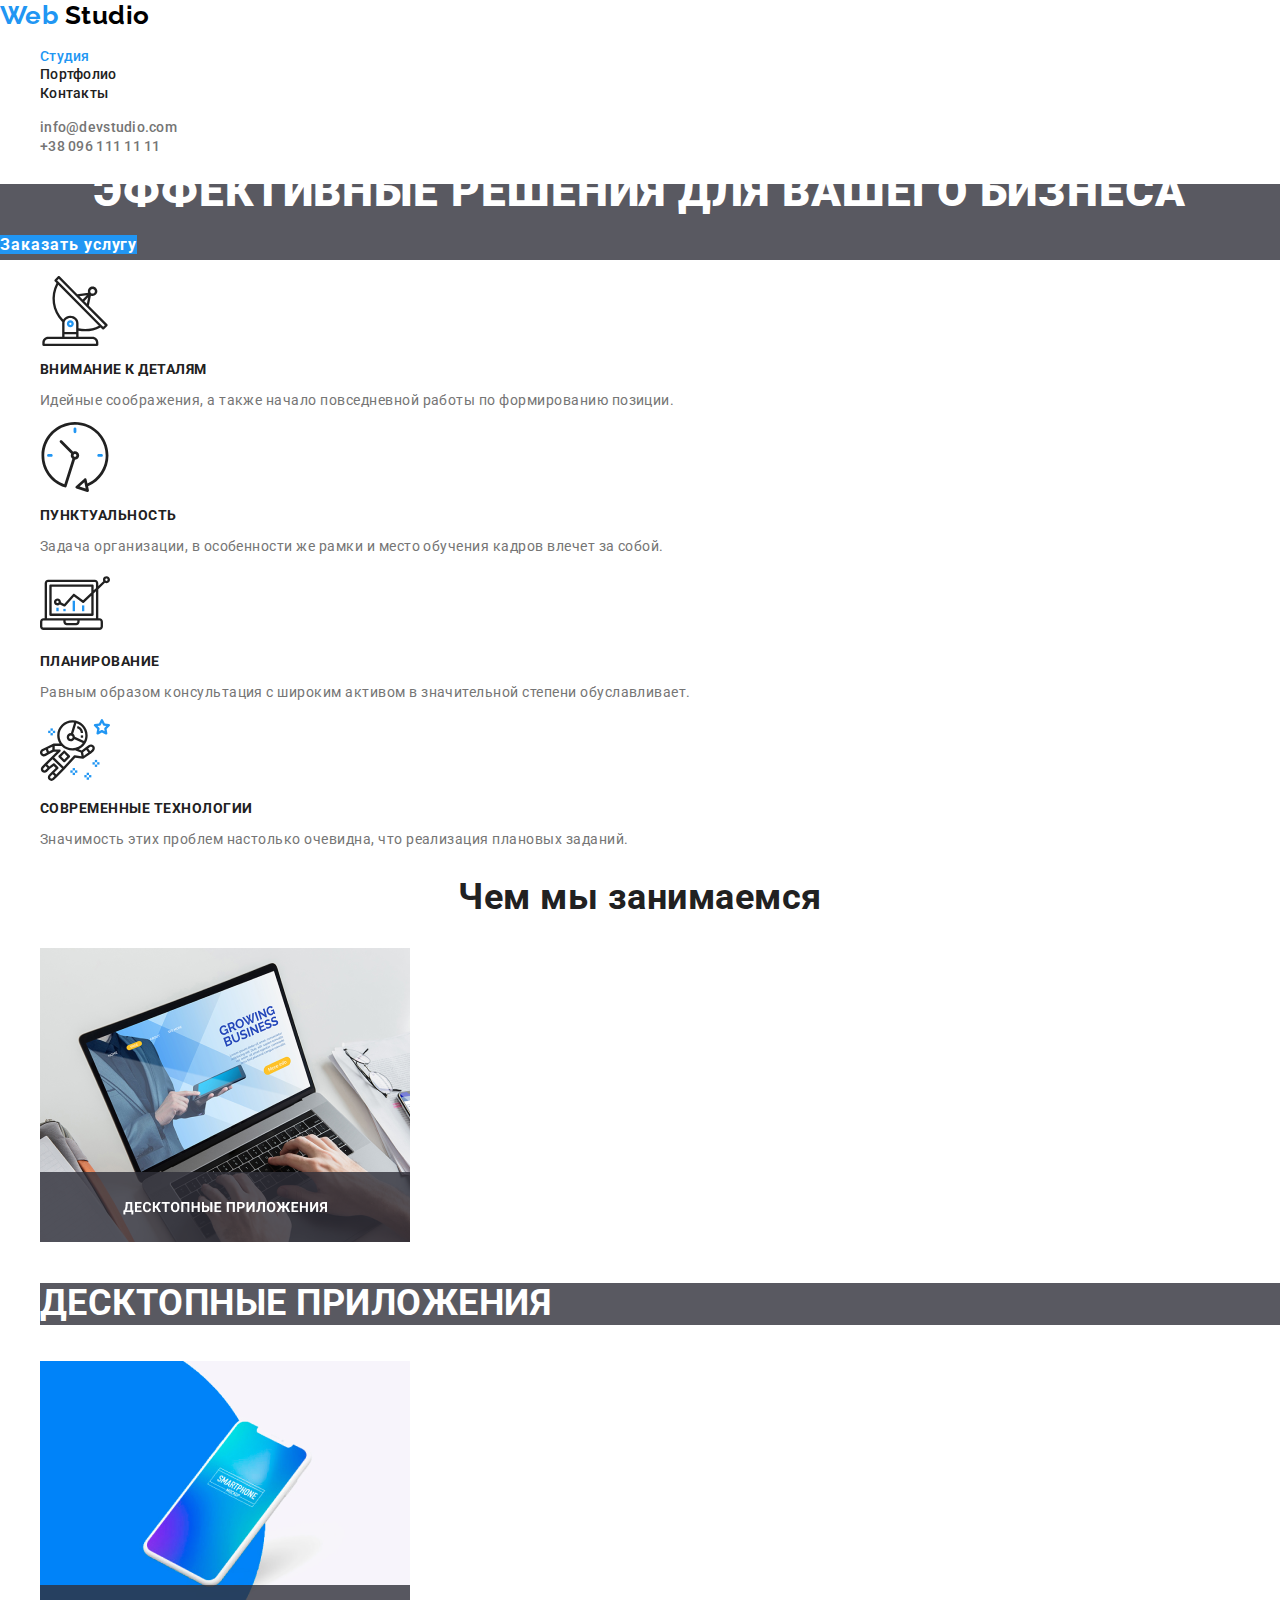
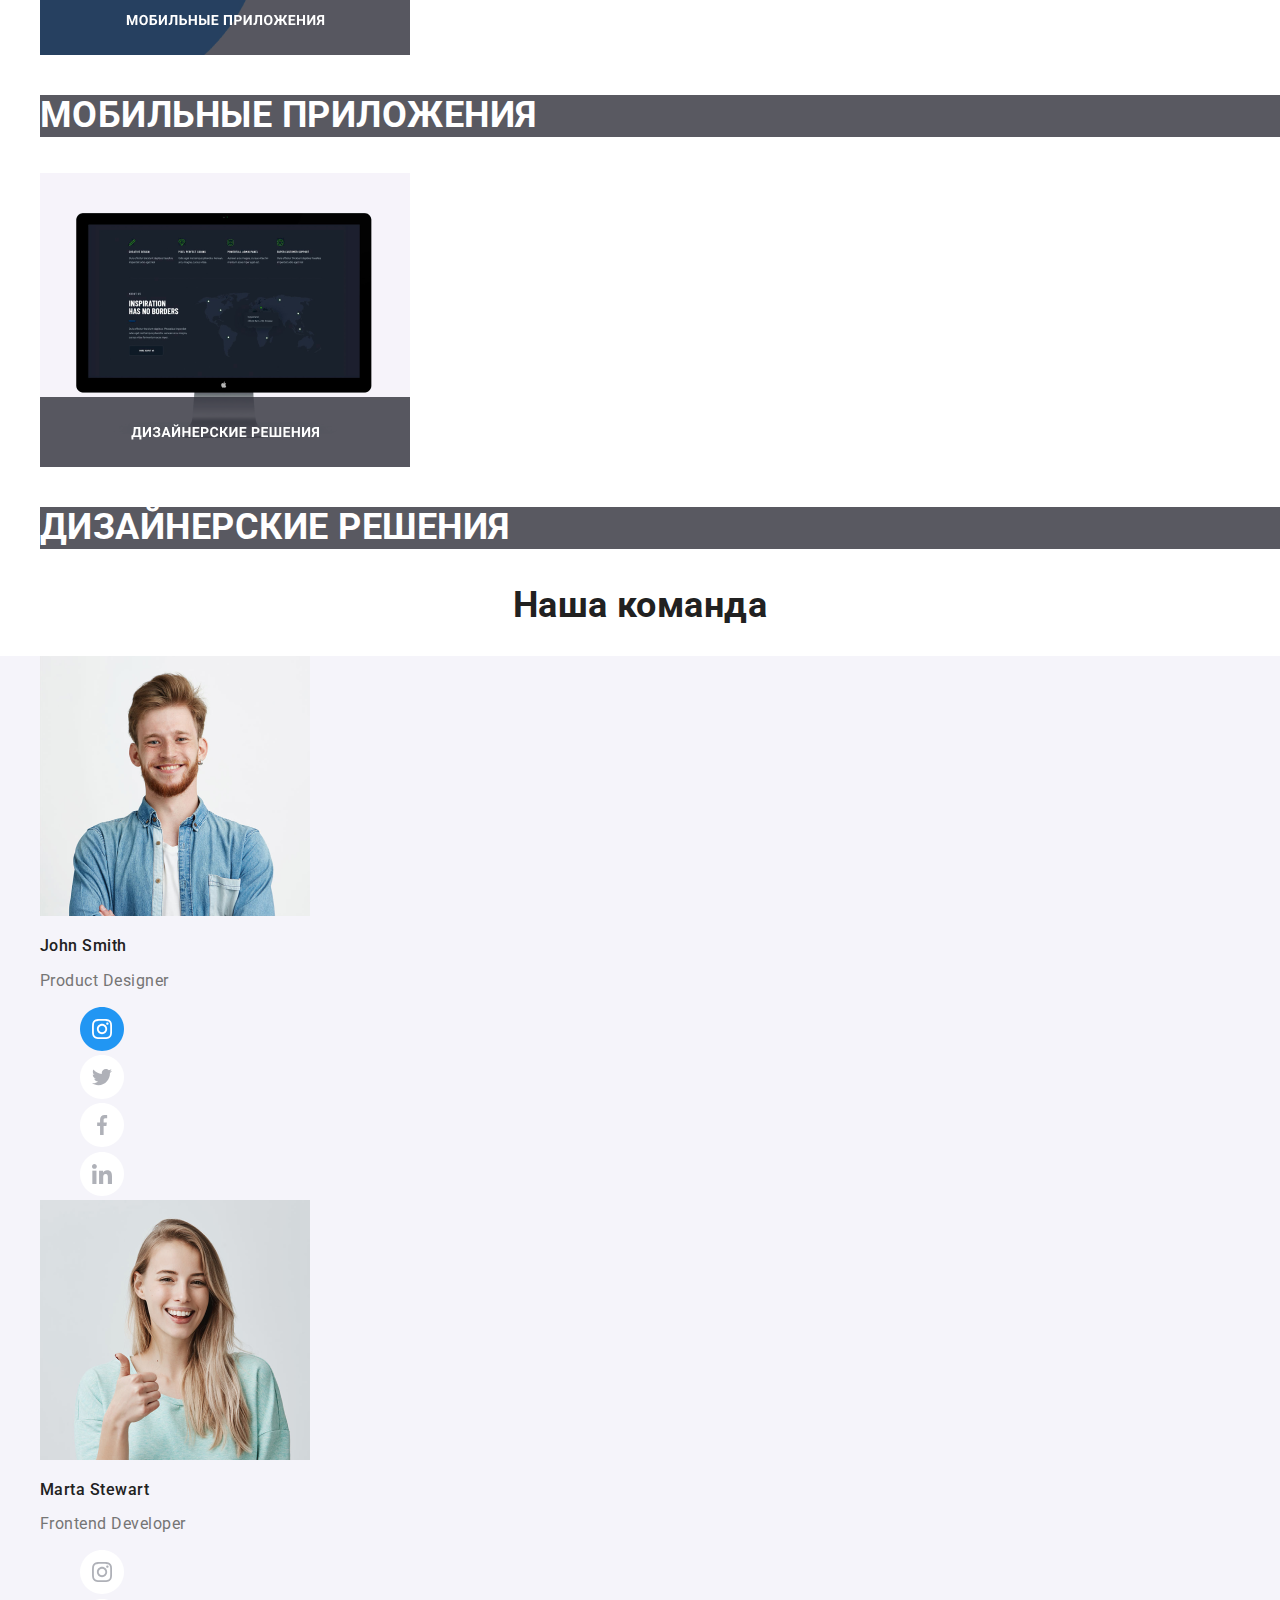
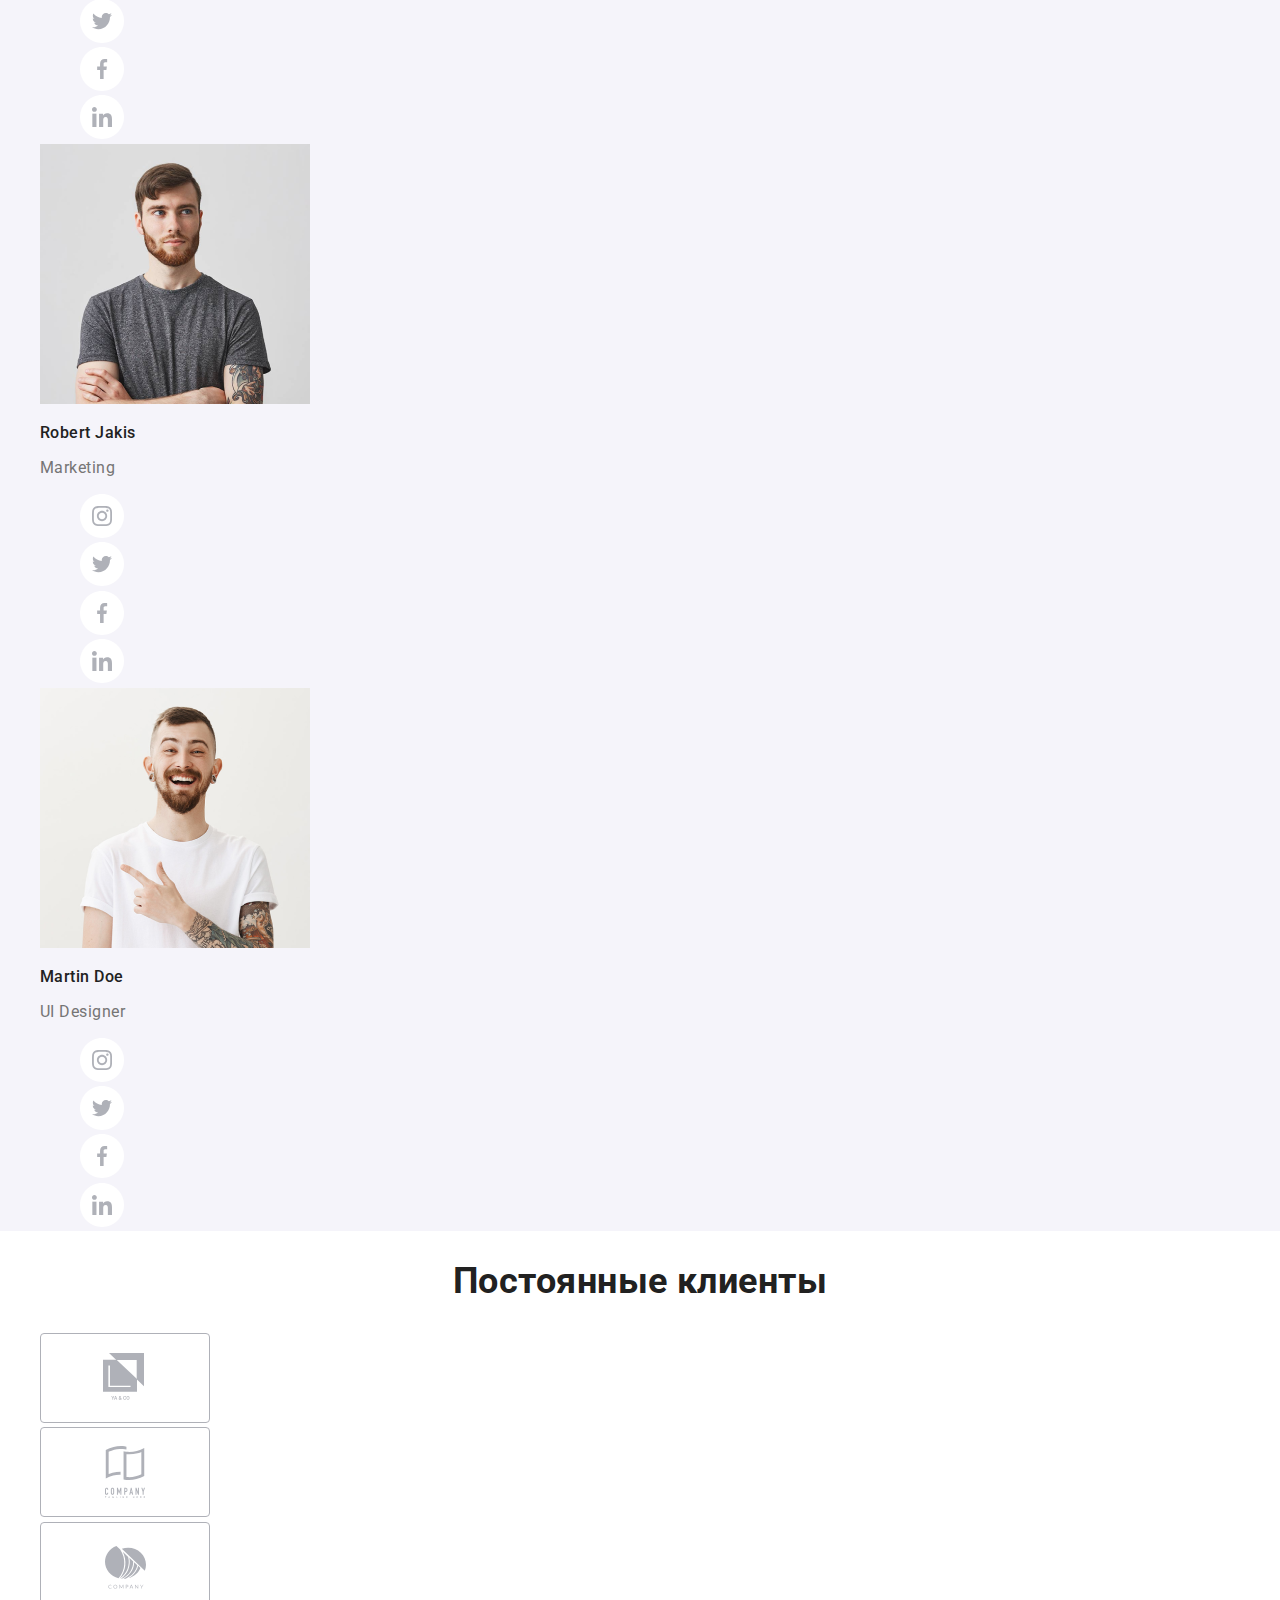
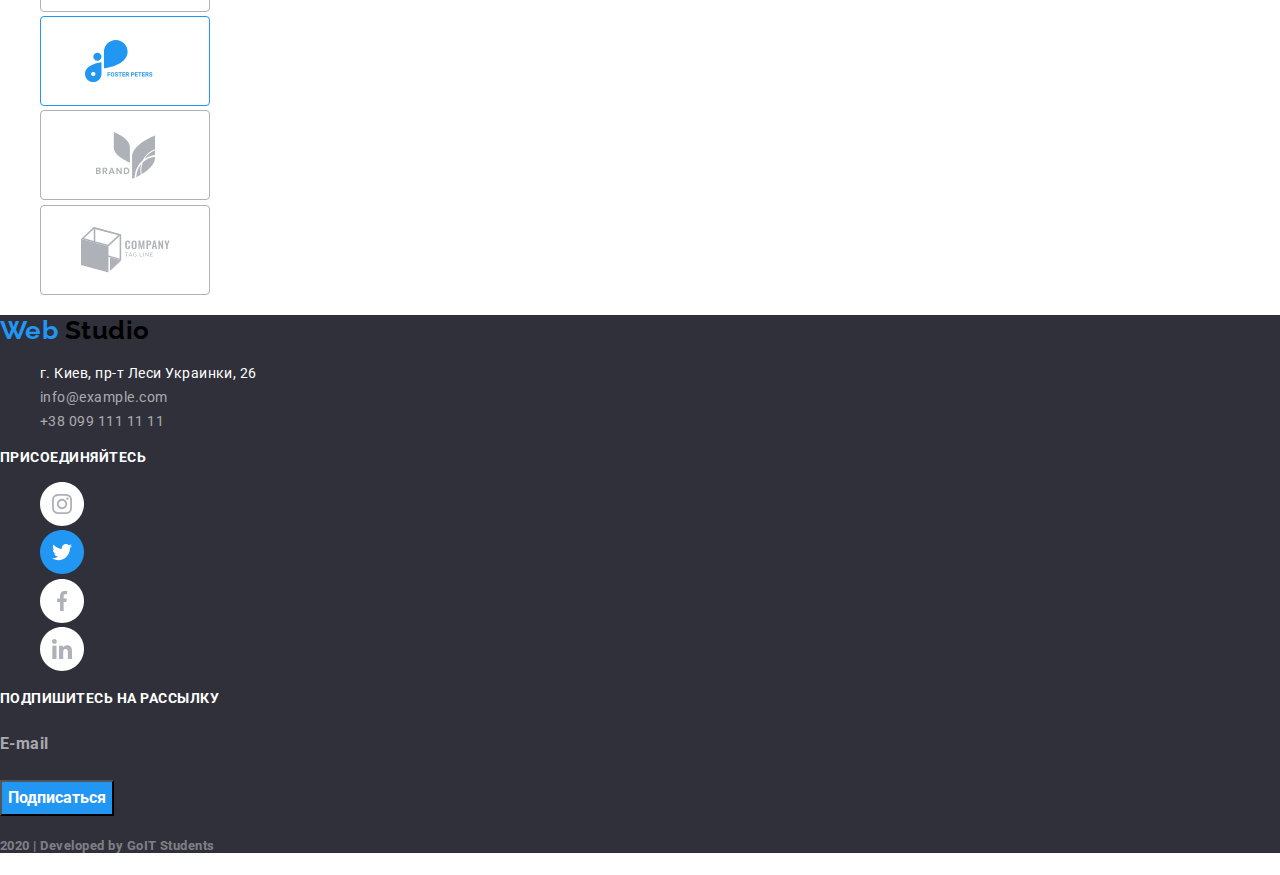
<file: index.html>
<!DOCTYPE html>
<html lang="ru">
  <head>
    <meta charset="UTF-8" />
    <meta name="viewport" content="width=device-width, initial-scale=1.0" />
    <title>Document</title>
    <link
      rel="stylesheet"
      href="https://fonts.googleapis.com/css2?family=Raleway:wght@700&family=Roboto:wght@400;500;700;900&display=swap"
    />
    <link rel="stylesheet" href="./css/normalize.css" />
    <link rel="stylesheet" href="./css/main.css" />
  </head>
  <body>
    <header>
      <a lang="en" href="/" class="logo">
        <span class="blue">Web</span> <span class="black">Studio</span>
      </a>

      <ul class="site-nav">
        <li><a href="" class="link current">Студия</a></li>
        <li><a href="./portfolio.html" class="link">Портфолио</a></li>
        <li><a href="" class="link">Контакты</a></li>
      </ul>

      <ul class="contact-us">
        <li>
          <a href="mailto:info@devstudio.com" class="link"
            >info@devstudio.com</a
          >
        </li>
        <li><a href="tel:+380961111111" class="link">+38 096 111 11 11</a></li>
      </ul>
    </header>

    <main>
      <!-- Hero -->
      <section class="hero">
        <h1>Эффективные решения для вашего бизнеса</h1>
        <a href="" class="link button">Заказать услугу</a>
      </section>

      <!-- Features  -->
      <section class="feature-list">
        <ul>
          <li>
            <img src="./images/antenna.svg" alt="Антена" />
            <h2 class="title">Внимание к деталям</h2>
            <p>
              Идейные соображения, а также начало повседневной работы по
              формированию позиции.
            </p>
          </li>
          <li>
            <img src="./images/clock.svg" alt="Часы" />
            <h2 class="title">Пунктуальность</h2>
            <p>
              Задача организации, в особенности же рамки и место обучения кадров
              влечет за собой.
            </p>
          </li>
          <li>
            <img src="./images/diagram.svg" alt="Диаграмма" />
            <h2 class="title">Планирование</h2>
            <p>
              Равным образом консультация с широким активом в значительной
              степени обуславливает.
            </p>
          </li>
          <li>
            <img src="./images/astronaut.svg" alt="Астронавт" />
            <h2 class="title">Современные технологии</h2>
            <p>
              Значимость этих проблем настолько очевидна, что реализация
              плановых заданий.
            </p>
          </li>
        </ul>
      </section>

      <!-- About us -->
      <section>
        <h2 class="main-title">Чем мы занимаемся</h2>
        <ul class="about-us-content">
          <li>
            <img src="./images/laptop.png" alt="Ноутбук" />
            <h3>Десктопные приложения</h3>
          </li>
          <li>
            <img src="./images/phone.png" alt="Телефон" />
            <h3>Мобильные приложения</h3>
          </li>
          <li>
            <img src="./images/design.png" alt="Дизайн" />
            <h3>Дизайнерские решения</h3>
          </li>
        </ul>
      </section>

      <!-- Team -->
      <section>
        <h2 class="main-title">Наша команда</h2>
        <ul class="team-list">
          <li>
            <img src="./images/John_Smith.png" alt="Фотография дизайнера" />
            <h3 class="title">John Smith</h3>
            <p>Product Designer</p>
            <ul class="social-networks">
              <li>
                <a href="" class="link">
                  <img
                    src="./images/instagram1.svg"
                    alt="Профиль в Инстаграм"
                  />
                </a>
              </li>
              <li>
                <a href="" class="link">
                  <img src="./images/twitter.svg" alt="Профиль в Твиттер" />
                </a>
              </li>
              <li>
                <a href="" class="link">
                  <img src="./images/facebook.svg" alt="Профиль в Фейсбук" />
                </a>
              </li>
              <li>
                <a href="" class="link">
                  <img src="./images/linkedin.svg" alt="Профиль в Линкедин" />
                </a>
              </li>
            </ul>
          </li>
          <li>
            <img
              src="./images/Marta_Stewart.png"
              alt="Фотография разработчика"
            />
            <h3 class="title">Marta Stewart</h3>
            <p>Frontend Developer</p>
            <ul class="social-networks">
              <li>
                <a href="" class="link">
                  <img src="./images/instagram.svg" alt="Профиль в Инстаграм" />
                </a>
              </li>
              <li>
                <a href="" class="link">
                  <img src="./images/twitter.svg" alt="Профиль в Твиттер" />
                </a>
              </li>
              <li>
                <a href="" class="link">
                  <img src="./images/facebook.svg" alt="Профиль в Фейсбук" />
                </a>
              </li>
              <li>
                <a href="" class="link">
                  <img src="./images/linkedin.svg" alt="Профиль в Линкедин" />
                </a>
              </li>
            </ul>
          </li>
          <li>
            <img src="./images/Robert_Jakis.png" alt="Фотография маркетолога" />
            <h3 class="title">Robert Jakis</h3>
            <p>Marketing</p>
            <ul class="social-networks">
              <li>
                <a href="" class="link">
                  <img src="./images/instagram.svg" alt="Профиль в Инстаграм" />
                </a>
              </li>
              <li>
                <a href="" class="link">
                  <img src="./images/twitter.svg" alt="Профиль в Твиттер" />
                </a>
              </li>
              <li>
                <a href="" class="link">
                  <img src="./images/facebook.svg" alt="Профиль в Фейсбук" />
                </a>
              </li>
              <li>
                <a href="" class="link">
                  <img src="./images/linkedin.svg" alt="Профиль в Линкедин" />
                </a>
              </li>
            </ul>
          </li>
          <li>
            <img src="./images/Martin_Doe.png" alt="Фотография дизайнера" />
            <h3 class="title">Martin Doe</h3>
            <p>UI Designer</p>
            <ul class="social-networks">
              <li>
                <a href="" class="link">
                  <img src="./images/instagram.svg" alt="Профиль в Инстаграм" />
                </a>
              </li>
              <li>
                <a href="" class="link">
                  <img src="./images/twitter.svg" alt="Профиль в Твиттер" />
                </a>
              </li>
              <li>
                <a href="" class="link">
                  <img src="./images/facebook.svg" alt="Профиль в Фейсбук" />
                </a>
              </li>
              <li>
                <a href="" class="link">
                  <img src="./images/linkedin.svg" alt="Профиль в Линкедин" />
                </a>
              </li>
            </ul>
          </li>
        </ul>
      </section>

      <!-- Clients -->
      <section>
        <h2 class="main-title">Постоянные клиенты</h2>
        <ul class="clients-list">
          <li>
            <a href="" class="link">
              <img src="./images/Client1.svg" alt="Логотип компании" />
            </a>
          </li>
          <li>
            <a href="" class="link">
              <img src="./images/Client2.svg" alt="Логотип компании" />
            </a>
          </li>
          <li>
            <a href="" class="link">
              <img src="./images/Client3.svg" alt="Логотип компании" />
            </a>
          </li>
          <li>
            <a href="" class="link">
              <img src="./images/Client4.svg" alt="Логотип компании" />
            </a>
          </li>
          <li>
            <a href="" class="link">
              <img src="./images/Client5.svg" alt="Логотип компании" />
            </a>
          </li>
          <li>
            <a href="" class="link">
              <img src="./images/Client6.svg" alt="Логотип компании" />
            </a>
          </li>
        </ul>
      </section>
    </main>

    <footer>
      <a lang="en" href="/" class="logo">
        <span class="blue">Web</span> <span class="black">Studio</span>
      </a>
      <ul>
        <li class="address">г. Киев, пр-т Леси Украинки, 26</li>
        <li class="contacts">info@example.com</li>
        <li class="contacts">+38 099 111 11 11</li>
      </ul>

      <h3 class="call-to-action">Присоединяйтесь</h3>
      <ul class="social-networks">
        <li>
          <a href="" class="link">
            <img src="./images/instagram.svg" alt="Страница в Инстаграм" />
          </a>
        </li>
        <li>
          <a href="" class="link">
            <img src="./images/twitter1.svg" alt="Страница в Твиттер" />
          </a>
        </li>
        <li>
          <a href="" class="link">
            <img src="./images/facebook.svg" alt="Страница в Фейсбук" />
          </a>
        </li>
        <li>
          <a href="" class="link">
            <img src="./images/linkedin.svg" alt="Страница в Линкедин" />
          </a>
        </li>
      </ul>

      <h3 class="call-to-action">Подпишитесь на рассылку</h3>

      <!--<form action="E-mail"></form>
              <input type="E-mail" />-->
      <h4 class="contacts-form">E-mail</h4>
      <button>Подписаться</button>

      <h5 class="under-footer">2020 | Developed by GoIT Students</h5>
    </footer>
  </body>
</html>
</file>
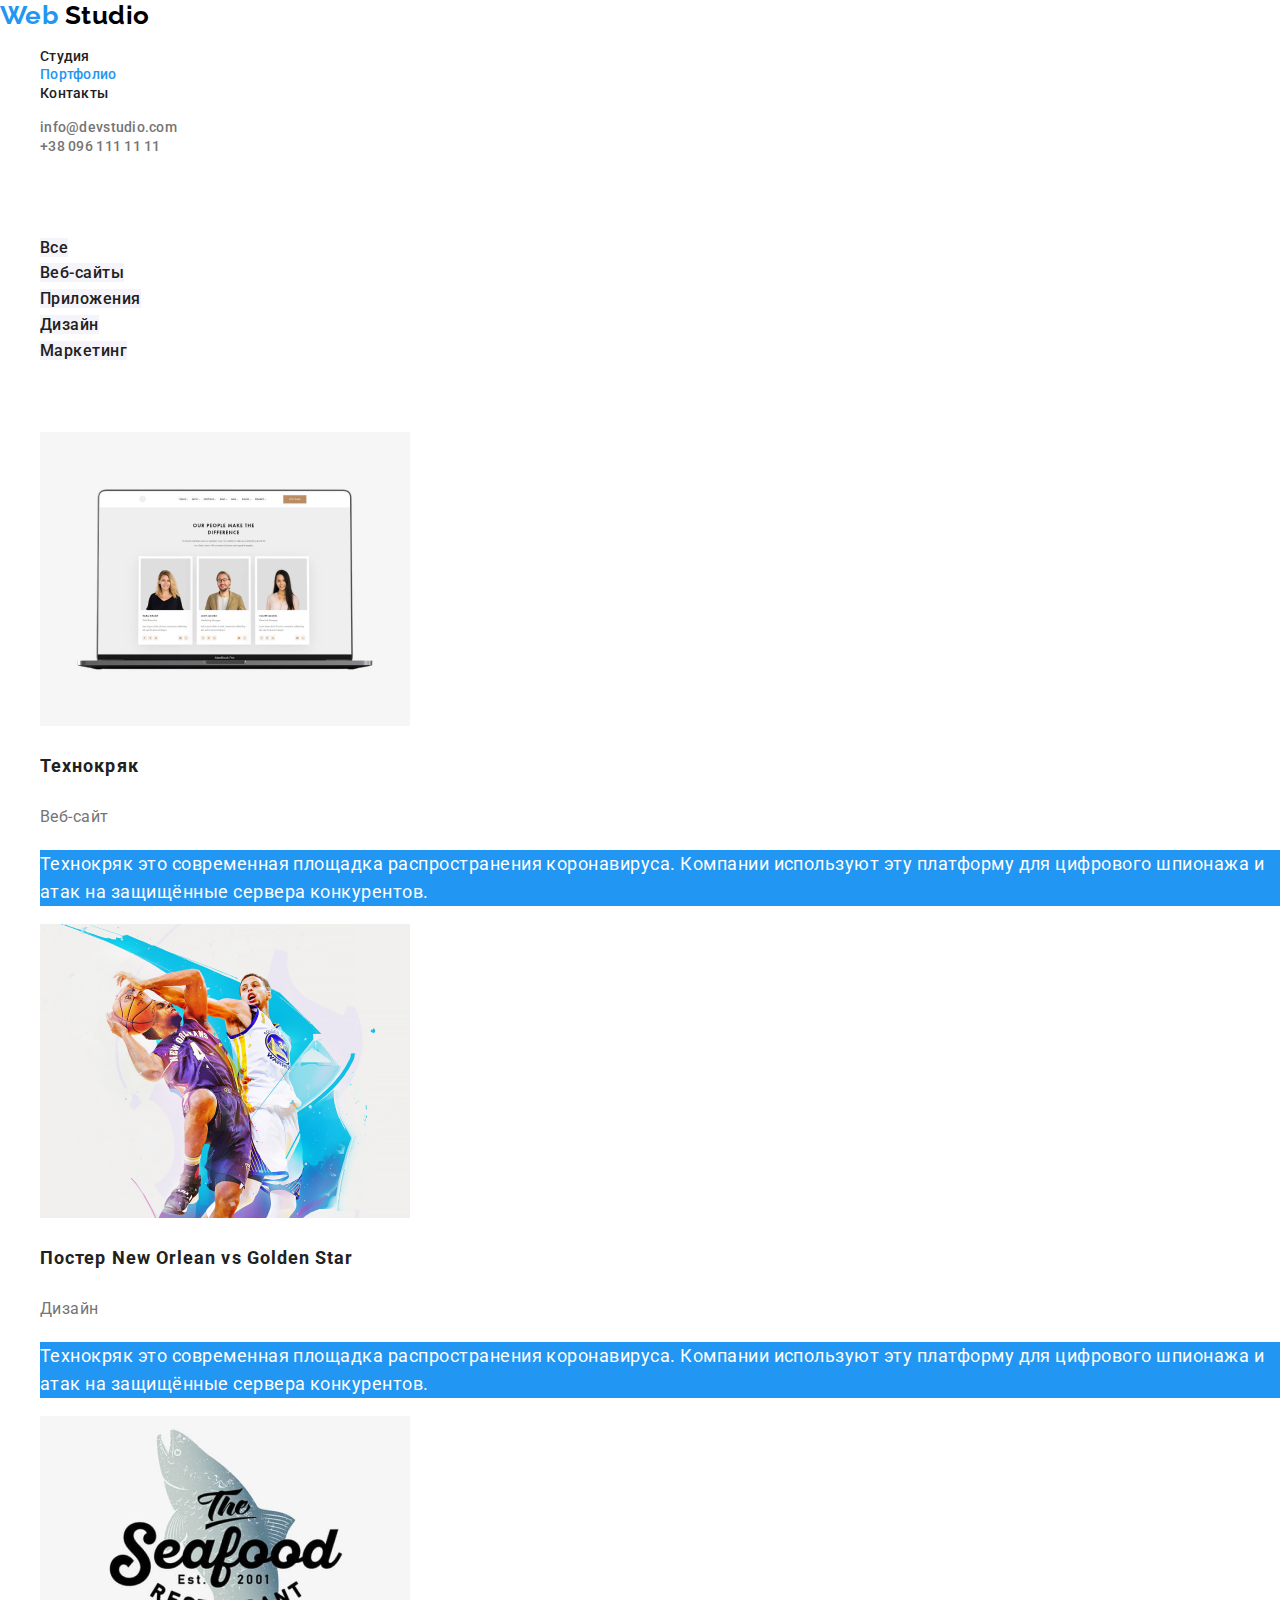
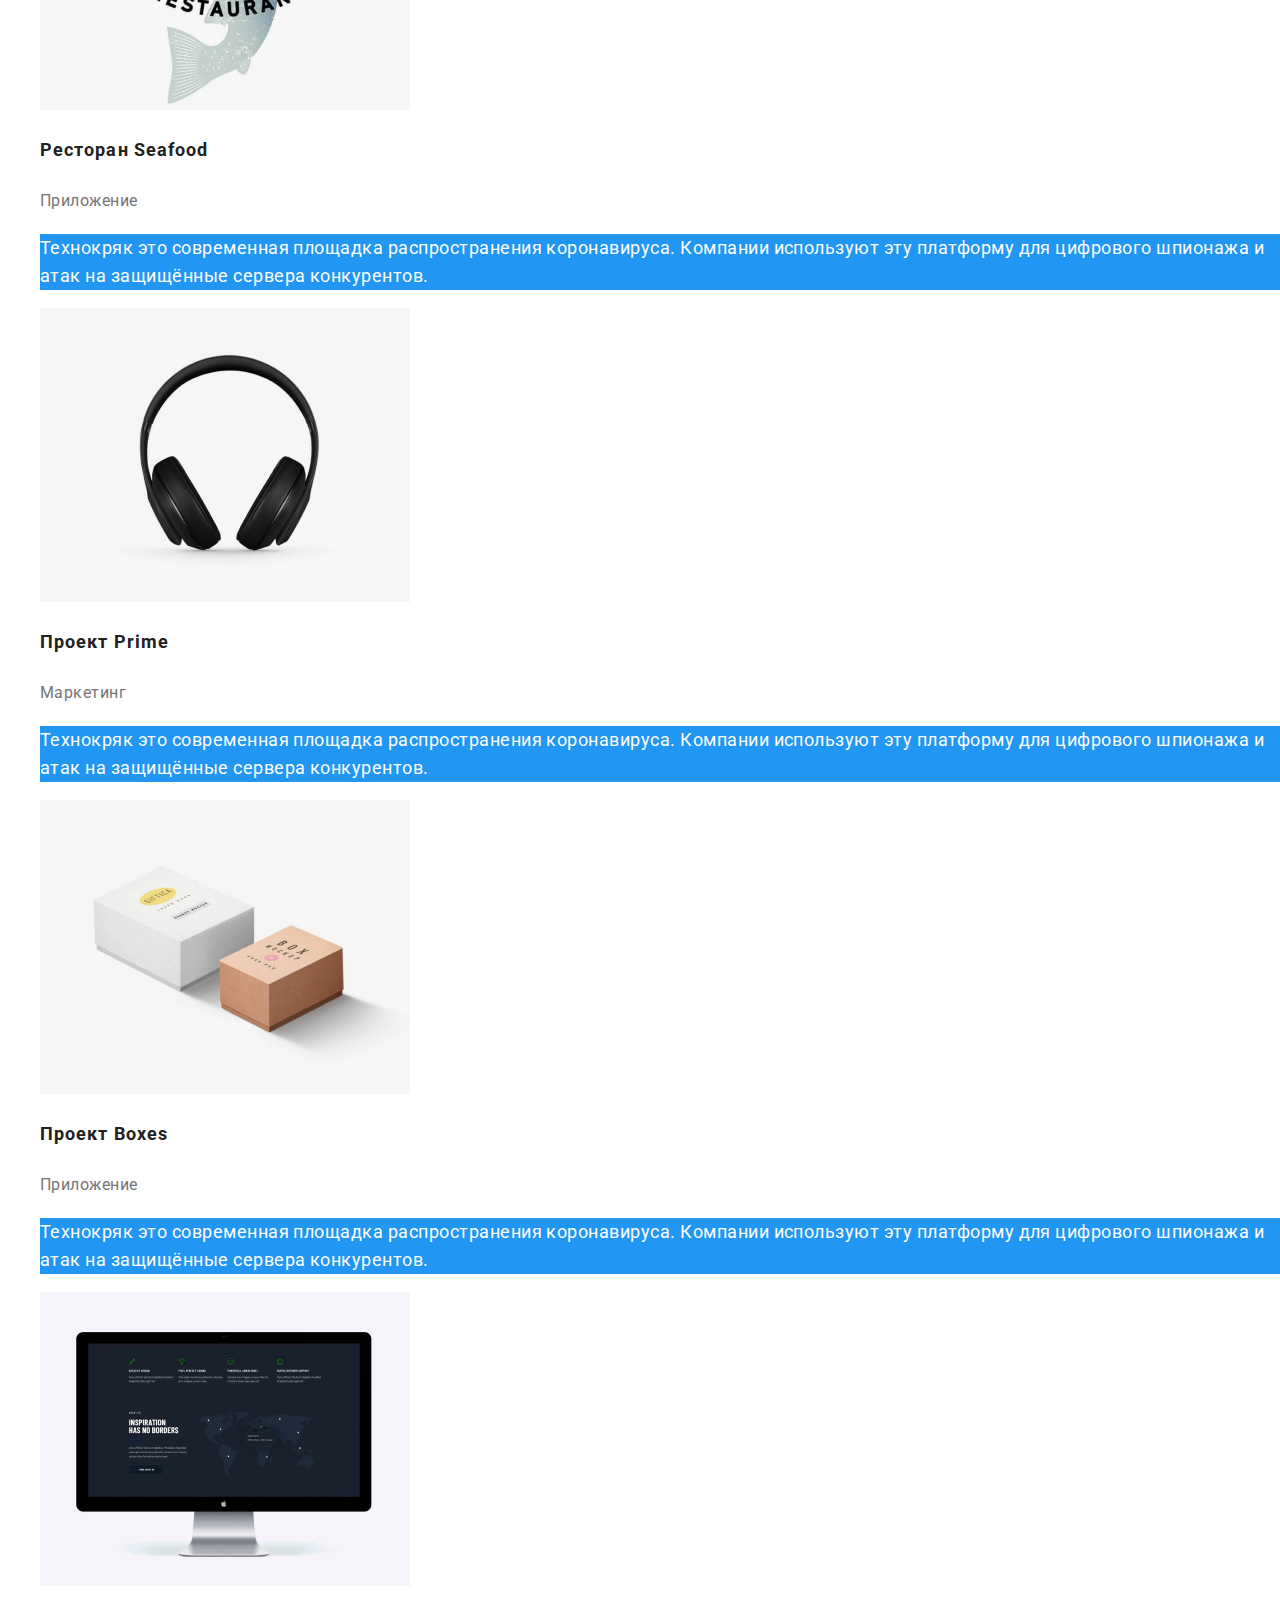
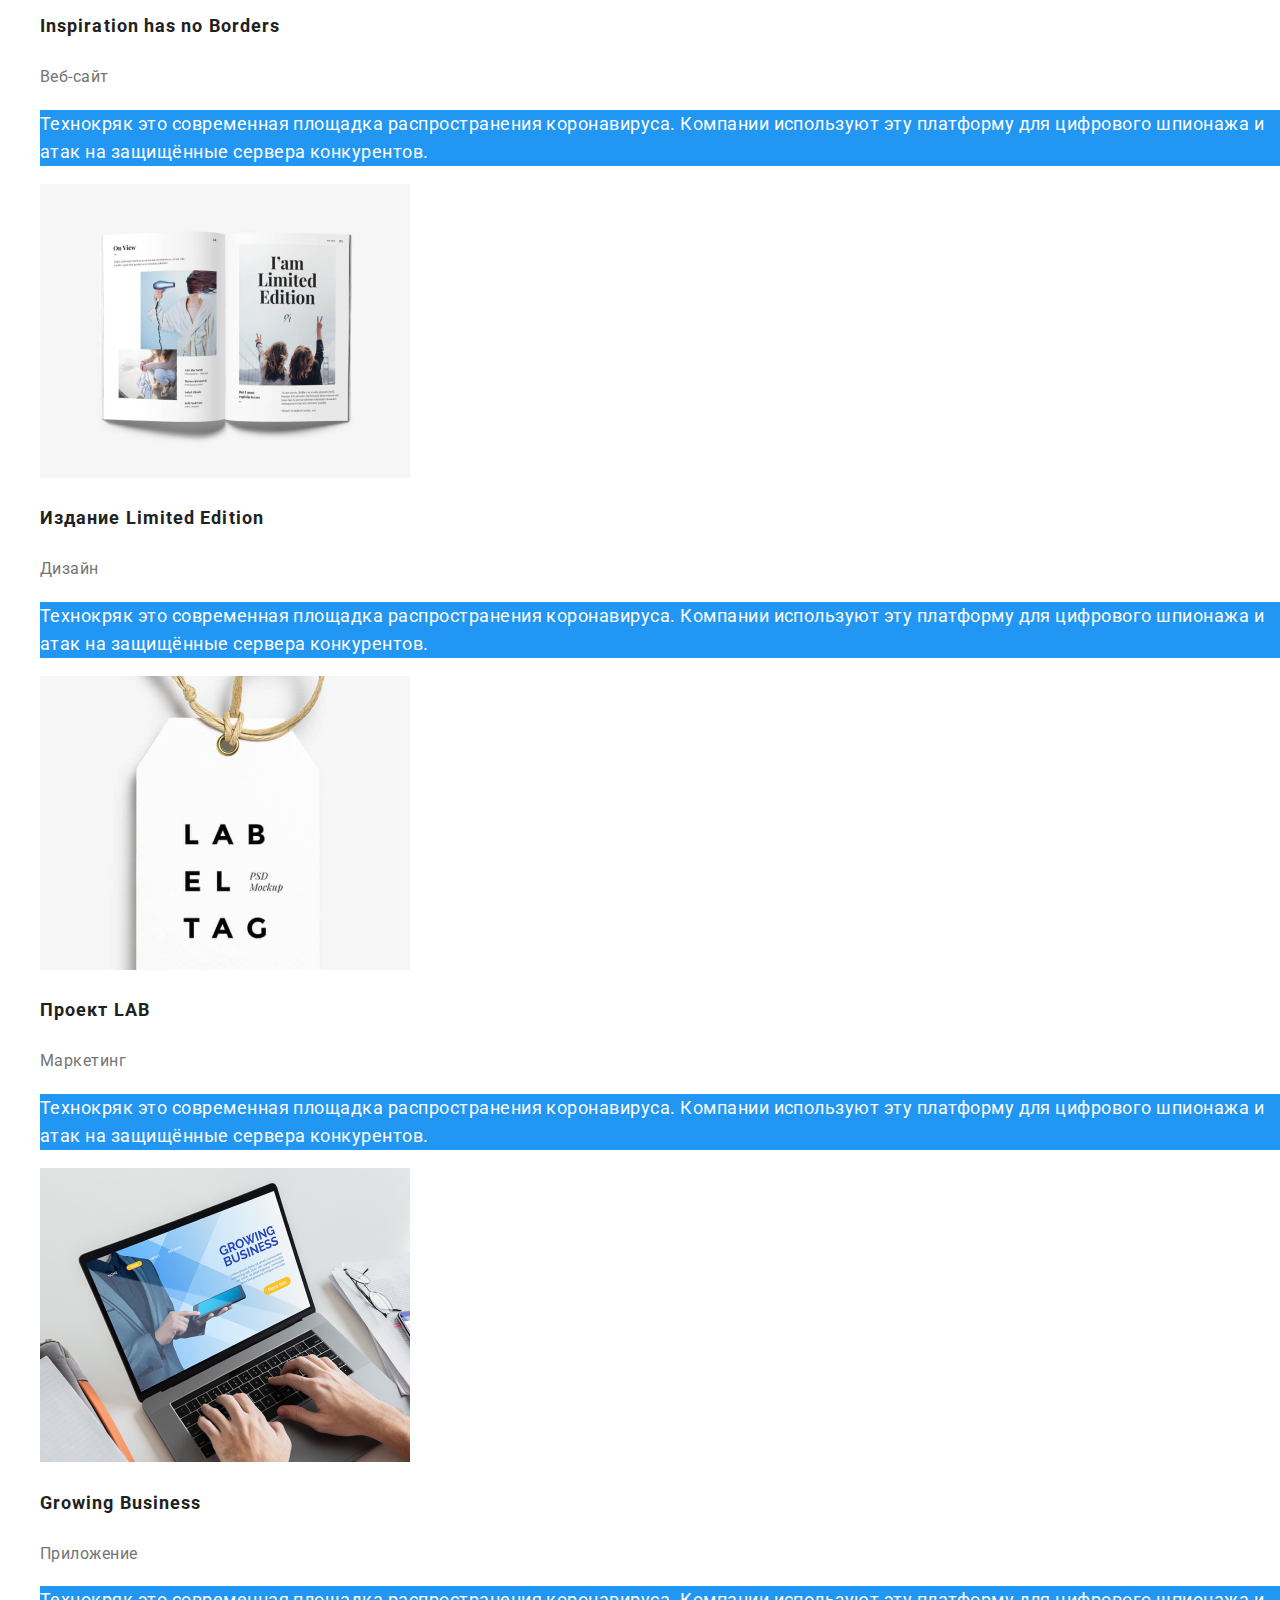
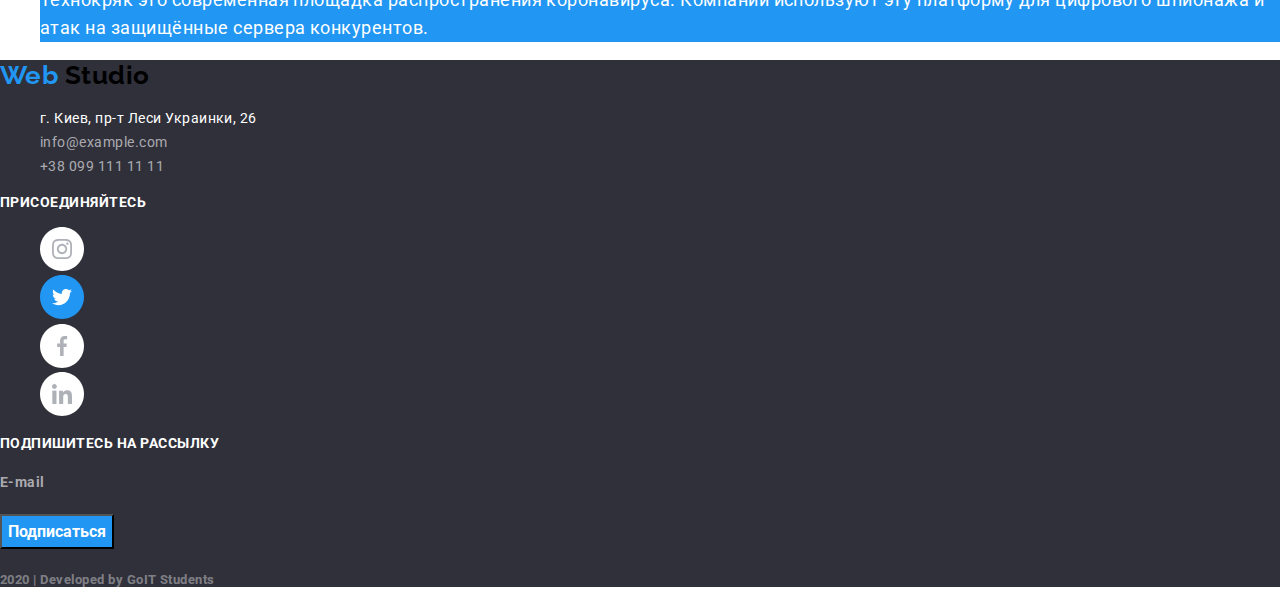
<file: portfolio.html>
<!DOCTYPE html>
<html lang="ru">
  <head>
    <meta charset="UTF-8" />
    <meta name="viewport" content="width=device-width, initial-scale=1.0" />
    <title>Document</title>
    <link
      rel="stylesheet"
      href="https://fonts.googleapis.com/css2?family=Raleway:wght@700&family=Roboto:wght@400;500;700;900&display=swap"
    />
    <link rel="stylesheet" href="./css/normalize.css" />
    <link rel="stylesheet" href="./css/main.css" />
  </head>
  <body>
    <header>
      <a lang="en" href="/" class="logo">
        <span class="blue">Web</span> <span class="black">Studio</span>
      </a>

      <ul class="site-nav">
        <li><a href="./index.html" class="link">Студия</a></li>
        <li><a href="" class="link current">Портфолио</a></li>
        <li><a href="" class="link">Контакты</a></li>
      </ul>

      <ul class="contact-us">
        <li>
          <a href="mailto:info@devstudio.com" class="link"
            >info@devstudio.com</a
          >
        </li>
        <li><a href="tel:+380961111111" class="link">+38 096 111 11 11</a></li>
      </ul>
    </header>

    <main>
      <section>
        <h1 class="invisible">Наши проекты</h1>
        <ul class="nav-galery">
          <li><a href="" class="link button">Все</a></li>
          <li><a href="" class="link button">Веб-сайты</a></li>
          <li><a href="" class="link button">Приложения</a></li>
          <li><a href="" class="link button">Дизайн</a></li>
          <li><a href="" class="link button">Маркетинг</a></li>
        </ul>
      </section>

      <section>
        <h2 class="invisible">Галерея</h2>
        <ul class="galery">
          <li>
            <a href="" class="link">
              <img
                src="./images/tehnokryak.png"
                alt="Веб-сайт светлое решение"
              />
              <h3 class="title">Технокряк</h3>
              <p class="about-title">Веб-сайт</p>
              <p class="hover-text">
                Технокряк это современная площадка распространения коронавируса.
                Компании используют эту платформу для цифрового шпионажа и атак
                на защищённые сервера конкурентов.
              </p>
            </a>
          </li>
          <li>
            <a href="" class="link">
              <img src="./images/poster.png" alt="Постер" />
              <h3 class="title">Постер New Orlean vs Golden Star</h3>
              <p class="about-title">Дизайн</p>
              <p class="hover-text">
                Технокряк это современная площадка распространения коронавируса.
                Компании используют эту платформу для цифрового шпионажа и атак
                на защищённые сервера конкурентов.
              </p>
            </a>
          </li>
          <li>
            <a href="" class="link">
              <img src="./images/logo.png" alt="Логотип" />
              <h3 class="title">Ресторан Seafood</h3>
              <p class="about-title">Приложение</p>
              <p class="hover-text">
                Технокряк это современная площадка распространения коронавируса.
                Компании используют эту платформу для цифрового шпионажа и атак
                на защищённые сервера конкурентов.
              </p>
            </a>
          </li>
          <li>
            <a href="" class="link">
              <img src="./images/headphones.png" alt="Наушники" />
              <h3 class="title">Проект Prime</h3>
              <p class="about-title">Маркетинг</p>
              <p class="hover-text">
                Технокряк это современная площадка распространения коронавируса.
                Компании используют эту платформу для цифрового шпионажа и атак
                на защищённые сервера конкурентов.
              </p>
            </a>
          </li>
          <li>
            <a href="" class="link">
              <img src="./images/Boxes.png" alt="Коробки" />
              <h3 class="title">Проект Boxes</h3>
              <p class="about-title">Приложение</p>
              <p class="hover-text">
                Технокряк это современная площадка распространения коронавируса.
                Компании используют эту платформу для цифрового шпионажа и атак
                на защищённые сервера конкурентов.
              </p>
            </a>
          </li>
          <li>
            <a href="" class="link">
              <img
                src="./images/website-dark.png"
                alt="Веб-сайт темное решение"
              />
              <h3 class="title">Inspiration has no Borders</h3>
              <p class="about-title">Веб-сайт</p>
              <p class="hover-text">
                Технокряк это современная площадка распространения коронавируса.
                Компании используют эту платформу для цифрового шпионажа и атак
                на защищённые сервера конкурентов.
              </p>
            </a>
          </li>
          <li>
            <a href="" class="link">
              <img src="./images/magazine.png" alt="Журнал" />
              <h3 class="title">Издание Limited Edition</h3>
              <p class="about-title">Дизайн</p>
              <p class="hover-text">
                Технокряк это современная площадка распространения коронавируса.
                Компании используют эту платформу для цифрового шпионажа и атак
                на защищённые сервера конкурентов.
              </p>
            </a>
          </li>
          <li>
            <a href="" class="link">
              <img src="./images/label.png" alt="Бирка" />
              <h3 class="title">Проект LAB</h3>
              <p class="about-title">Маркетинг</p>
              <p class="hover-text">
                Технокряк это современная площадка распространения коронавируса.
                Компании используют эту платформу для цифрового шпионажа и атак
                на защищённые сервера конкурентов.
              </p>
            </a>
          </li>
          <li>
            <a href="" class="link">
              <img
                src="./images/application.png"
                alt="Приложение для бизнеса"
              />
              <h3 class="title">Growing Business</h3>
              <p class="about-title">Приложение</p>
              <p class="hover-text">
                Технокряк это современная площадка распространения коронавируса.
                Компании используют эту платформу для цифрового шпионажа и атак
                на защищённые сервера конкурентов.
              </p>
            </a>
          </li>
        </ul>
      </section>
    </main>

    <footer>
      <a lang="en" href="/" class="logo">
        <span class="blue">Web</span> <span class="black">Studio</span>
      </a>
      <ul>
        <li class="address">г. Киев, пр-т Леси Украинки, 26</li>
        <li class="contacts">info@example.com</li>
        <li class="contacts">+38 099 111 11 11</li>
      </ul>

      <h3 class="call-to-action">Присоединяйтесь</h3>
      <ul class="social-networks">
        <li>
          <a href="" class="link">
            <img src="./images/instagram.svg" alt="Страница в Инстаграм" />
          </a>
        </li>
        <li>
          <a href="" class="link">
            <img src="./images/twitter1.svg" alt="Страница в Твиттер" />
          </a>
        </li>
        <li>
          <a href="" class="link">
            <img src="./images/facebook.svg" alt="Страница в Фейсбук" />
          </a>
        </li>
        <li>
          <a href="" class="link">
            <img src="./images/linkedin.svg" alt="Страница в Линкедин" />
          </a>
        </li>
      </ul>

      <h3 class="call-to-action">Подпишитесь на рассылку</h3>

      <!--<form action="E-mail"></form>
          <input type="E-mail" />-->
      <h4 class="contacts form">E-mail</h4>
      <button>Подписаться</button>

      <h5 class="under-footer">2020 | Developed by GoIT Students</h5>
    </footer>
  </body>
</html>
</file>
<file: css/main.css>
/* цвет основного текста #212121 */
/* вторичный цвет текста #757575;
 */
/* дополнительный цвет лого #000000 */
/* цвет акцента кнопок #ffffff */
/* цвет фона карточек и героя rgba(47, 48, 58, 0.8) */
/* белый #FFFFFF  */
/* акцент #2196F3 */
/* вторичный цвет фона #F5F4FA; */
/* цвет фона footer #2F303A*/
/* footer text color rgba(255, 255, 255, 0.6) 
rgba(255, 255, 255, 0.4)*/

:root {
  --primary-text-color: #212121;
  --information-text-color: #757575;
  --accent-color: #2196f3;
  --primary-white-color: #ffffff;
  --logo-black-color: #000000;
  --hero-bacground-color: rgba(47, 48, 58, 0.8);
  --secondary-bacground-color: #f5f4fa;
  --footer-bacground-color: #2f303a;
  --secondary-footer-text-color: rgba(255, 255, 255, 0.6);
  --under-footer-text-color: rgba(255, 255, 255, 0.4);
}

li {
  list-style: none;
}

a {
  text-decoration: none;
}

body {
  color: var(--primary-text-color);

  font-family: Roboto, sans-serif;
  letter-spacing: 0.03em;
}

.invisible {
  visibility: hidden;
}

.logo {
  font-family: Raleway, sans-serif;
  font-weight: bold;
  font-size: 26px;
  line-height: 1.19;
}
.logo .blue {
  color: var(--accent-color);
}
.logo .black {
  color: var(--logo-black-color);
}

.site-nav .link {
  color: var(--primary-text-color);
  font-weight: 500;
  font-size: 14px;
  line-height: 1.14;
  letter-spacing: 0.02em;
}

.site-nav .link.current {
  color: var(--accent-color);
}

.site-nav .link:hover,
.site-nav .link:focus,
.contact-us .link:hover,
.contact-us .link:focus {
  color: var(--accent-color);
}

.contact-us .link {
  color: var(--information-text-color);
  font-weight: 500;
  font-size: 14px;
  line-height: 1.14;
  letter-spacing: 0.02em;
}

/* main-title */
.main-title {
  font-weight: bold;
  font-size: 36px;
  line-height: 1.16;
  text-align: center;
}

/* Hero */
.hero {
  background-color: var(--hero-bacground-color);
  letter-spacing: 0.06em;
}

.hero h1 {
  color: var(--primary-white-color);
  text-transform: uppercase;
  font-weight: 900;
  font-size: 44px;
  line-height: 0.36;
  text-align: center;
}

.hero .link.button {
  color: var(--primary-white-color);
  background-color: var(--accent-color);
  font-weight: bold;
  font-size: 16px;
  line-height: 1.87;
}

/* Features  */
.feature-list .title {
  color: var(--primary-text-color);
  text-transform: uppercase;
  font-weight: bold;
  font-size: 14px;
  line-height: 1.14;
}

.feature-list p {
  color: var(--information-text-color);
  font-size: 14px;
  line-height: 1.17;
}

/* About us */
.about-us-content h3 {
  color: var(--primary-white-color);
  background-color: var(--hero-bacground-color);
  text-transform: uppercase;
  font-weight: bold;
  font-size: 36px;
  line-height: 1.16;
}

/* Team */
.team-list {
  background-color: var(--secondary-bacground-color);
}

.team-list .title {
  color: var(--primary-text-color);
  font-weight: 500;
  font-size: 16px;
  line-height: 1.18;
}

.team-list p {
  color: var(--information-text-color);
  font-size: 16px;
  line-height: 1.18;
}

.team-list .social-networks .link:hover {
  background-color: var(--accent-color);
}

/* Clients */
.clients-list .link:hover {
  background-color: var(--accent-color);
}

/* Portfolio page */
.nav-galery .link.button {
  color: var(--primary-text-color);
  background-color: var(--secondary-bacground-color);
  font-weight: 500;
  font-size: 16px;
  line-height: 1.62;
}
.nav-galery .link:hover {
  color: var(--primary-white-color);
  background-color: var(--accent-color);
}

.galery .title {
  color: var(--primary-text-color);
  font-weight: bold;
  font-size: 18px;
  line-height: 2;
  letter-spacing: 0.06em;
}

.galery .about-title {
  color: var(--information-text-color);
  font-size: 16px;
  line-height: 1.87;
}

.galery .hover-text {
  color: var(--primary-white-color);
  background-color: var(--accent-color);
  font-size: 18px;
  line-height: 1.55;
}

.galery .link:hover {
  border: groove;
}

/* Footer */
footer {
  background-color: var(--footer-bacground-color);
}

.address {
  color: var(--primary-white-color);
  font-size: 14px;
  line-height: 1.71;
}
.contacts {
  color: var(--secondary-footer-text-color);
  font-size: 14px;
  line-height: 1.71;
}

.call-to-action {
  color: var(--primary-white-color);
  text-transform: uppercase;
  font-weight: bold;
  font-size: 14px;
  line-height: 1.14;
}

.social-networks .link:hover,
.social-networks .link:focus {
  background-color: var(--accent-color);
}

.contacts-form {
  color: var(--secondary-footer-text-color);
  font-size: 16px;
  line-height: 1.87;
}

button {
  color: var(--primary-white-color);
  background-color: var(--accent-color);
  font-family: inherit;
  font-weight: bold;
  font-size: 16px;
  line-height: 1.87;
}

.under-footer {
  color: var(--under-footer-text-color);
}
</file>
